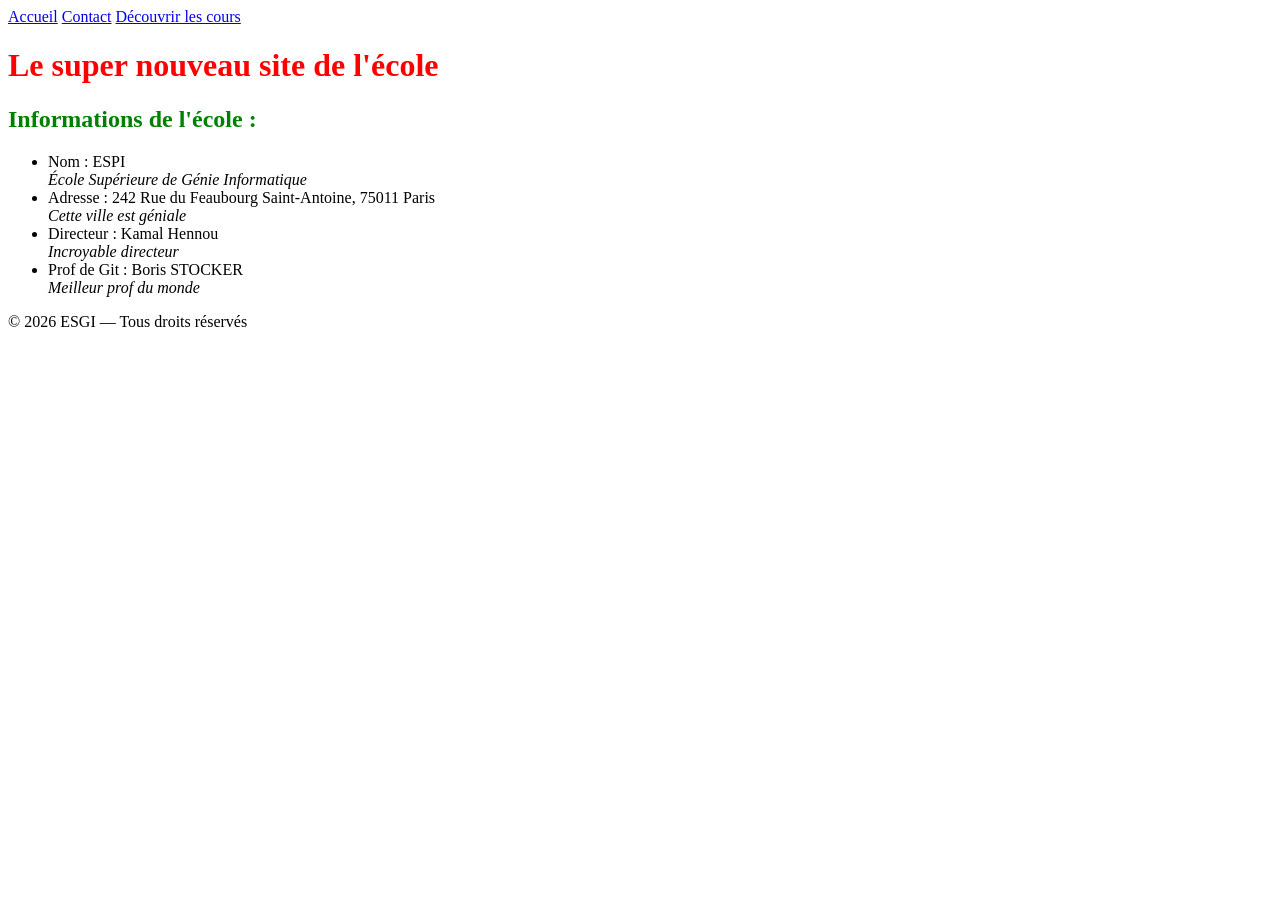
<file: index.html>
<!doctype html>
<html lang="fr">

<head>
  <meta charset="utf-8">
  <title>Mon Site</title>
  <link rel="stylesheet" href="style.css">
</head>

<body>
  <header>
    <nav>
      <a href="index.html">Accueil</a>
      <a href="contact.html">Contact</a>
      <a href="cours.html">Découvrir les cours</a>
    </nav>
  </header>

  <main>
    <h1>Le super nouveau site de l'école</h1>
    <section>
      <h2>Informations de l'école :</h2>
      <ul>
        <li>Nom : ESPI<br><em>École Supérieure de Génie Informatique</em></li>
        <li>Adresse : 242 Rue du Feaubourg Saint-Antoine, 75011 Paris<br><em>Cette ville est géniale</em></li>
        <li>Directeur : Kamal Hennou<br><em>Incroyable directeur</em></li>
        <li>Prof de Git : Boris STOCKER<br><em>Meilleur prof du monde</em></li>
      </ul>
    </section>
  </main>
  <footer>© 2026 ESGI — Tous droits réservés</footer>
</body>

</html>
</file>
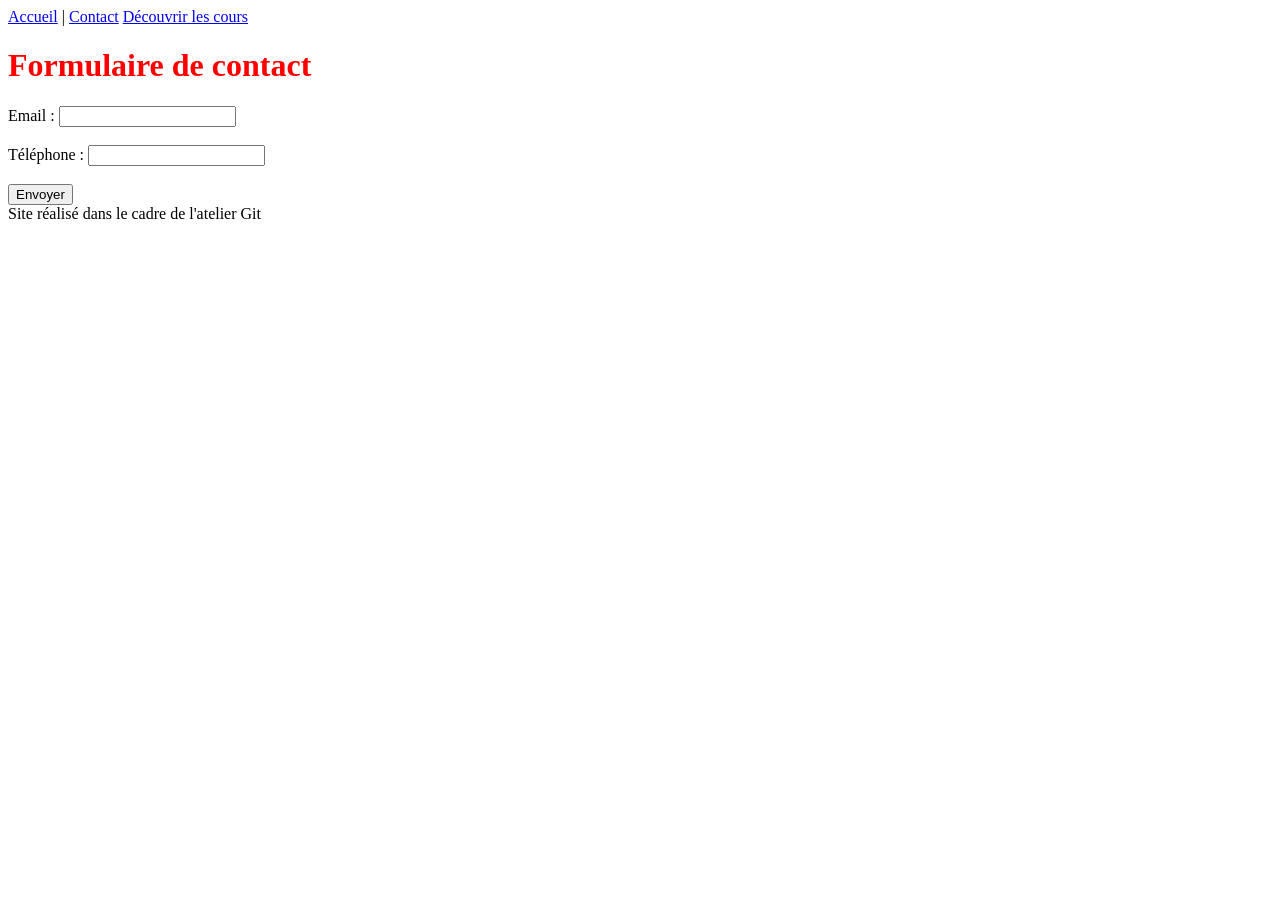
<file: contact.html>
<!doctype html>
<html lang="fr">

<head>
    <meta charset="utf-8">
    <title>Contact</title>
    <link rel="stylesheet" href="style.css">
</head>

<body>
    <header>
        <nav>
            <a href="index.html">Accueil</a> |
            <a href="contact.html">Contact</a>
            <a href="cours.html">Découvrir les cours</a>

        </nav>
    </header>
    <main>
        <form>
            <h1>Formulaire de contact</h1>

            <label for="email">Email :</label>
            <input type="email" id="email" name="email"><br><br>

            <label for="tel">Téléphone :</label>
            <input type="tel" id="tel" name="tel"><br><br>

            <input type="submit" value="Envoyer">
        </form>
    </main>
</body>
<footer>Site réalisé dans le cadre de l'atelier Git</footer>

</html>
</file>
<file: style.css>
h1 {
    color: red;
}

h2 {
    color: green;
}

@media (max-width: 600px) {
    h1 {
        font-size: 100%;
    }

    h2 {
        font-size: 100%;
    }
}
</file>
